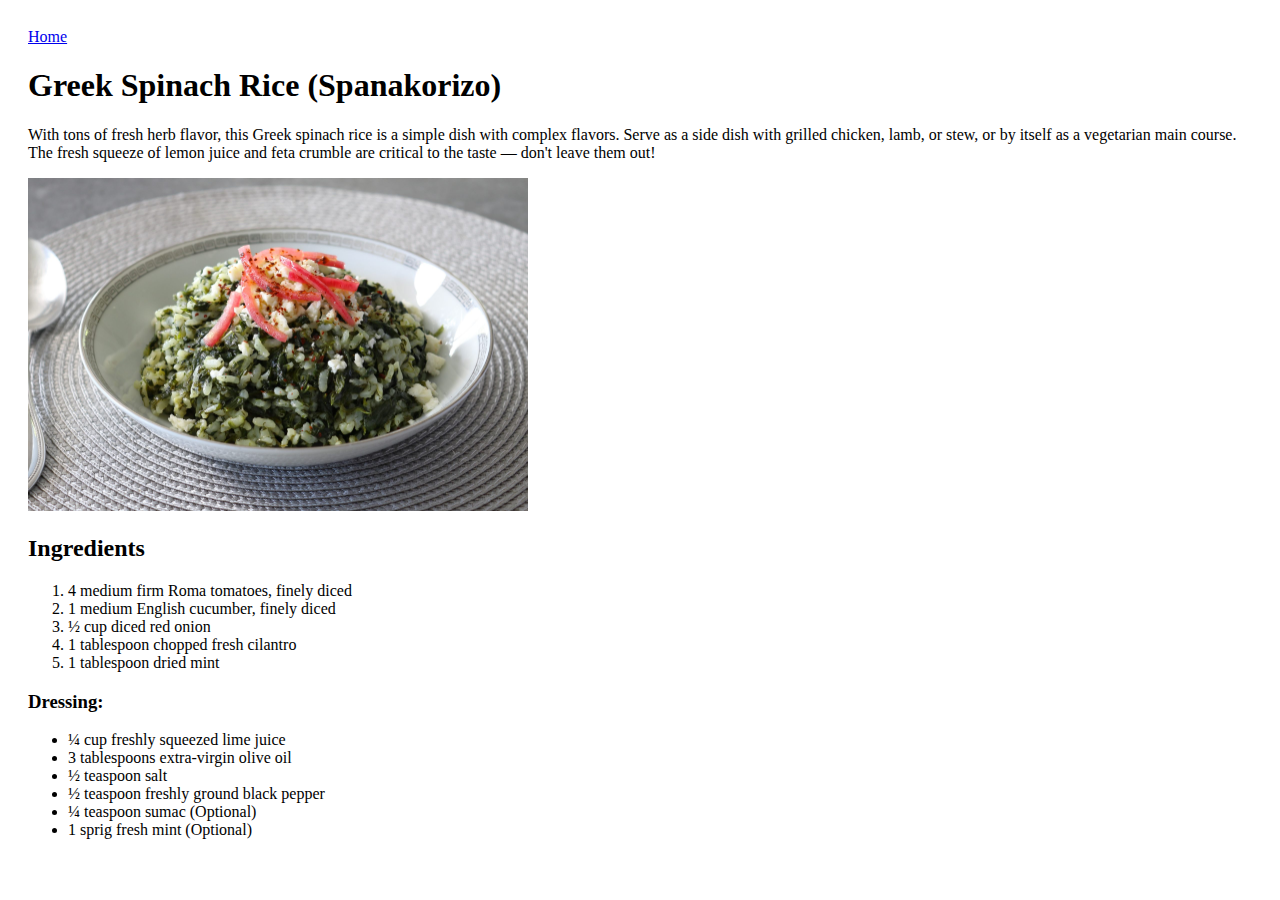
<file: recipes/spankorizo.html>
<!DOCTYPE html>
<html lang="en">
  <head>
    <meta charset="UTF-8" />
    <meta http-equiv="X-UA-Compatible" content="IE=edge" />
    <meta name="viewport" content="width=device-width, initial-scale=1.0" />
    <link rel="stylesheet" href="../style/style.css" />
    <title>Spankorizo</title>
  </head>
  <body>
    <a href="../index.html">Home</a>
    <h1>Greek Spinach Rice (Spanakorizo)</h1>
    <p>
      With tons of fresh herb flavor, this Greek spinach rice is a simple dish
      with complex flavors. Serve as a side dish with grilled chicken, lamb, or
      stew, or by itself as a vegetarian main course. The fresh squeeze of lemon
      juice and feta crumble are critical to the taste — don't leave them out!
    </p>
    <img src="../img/spanakorizo.jpeg" alt="Spanakorizo" />

    <h2>Ingredients</h2>
    <ol>
      <li>4 medium firm Roma tomatoes, finely diced</li>
      <li>1 medium English cucumber, finely diced</li>
      <li>½ cup diced red onion</li>
      <li>1 tablespoon chopped fresh cilantro</li>
      <li>1 tablespoon dried mint</li>
    </ol>

    <h3>Dressing:</h3>
    <ul>
      <li>¼ cup freshly squeezed lime juice</li>
      <li>3 tablespoons extra-virgin olive oil</li>
      <li>½ teaspoon salt</li>
      <li>½ teaspoon freshly ground black pepper</li>
      <li>¼ teaspoon sumac (Optional)</li>
      <li>1 sprig fresh mint (Optional)</li>
    </ul>
  </body>
</html>
</file>
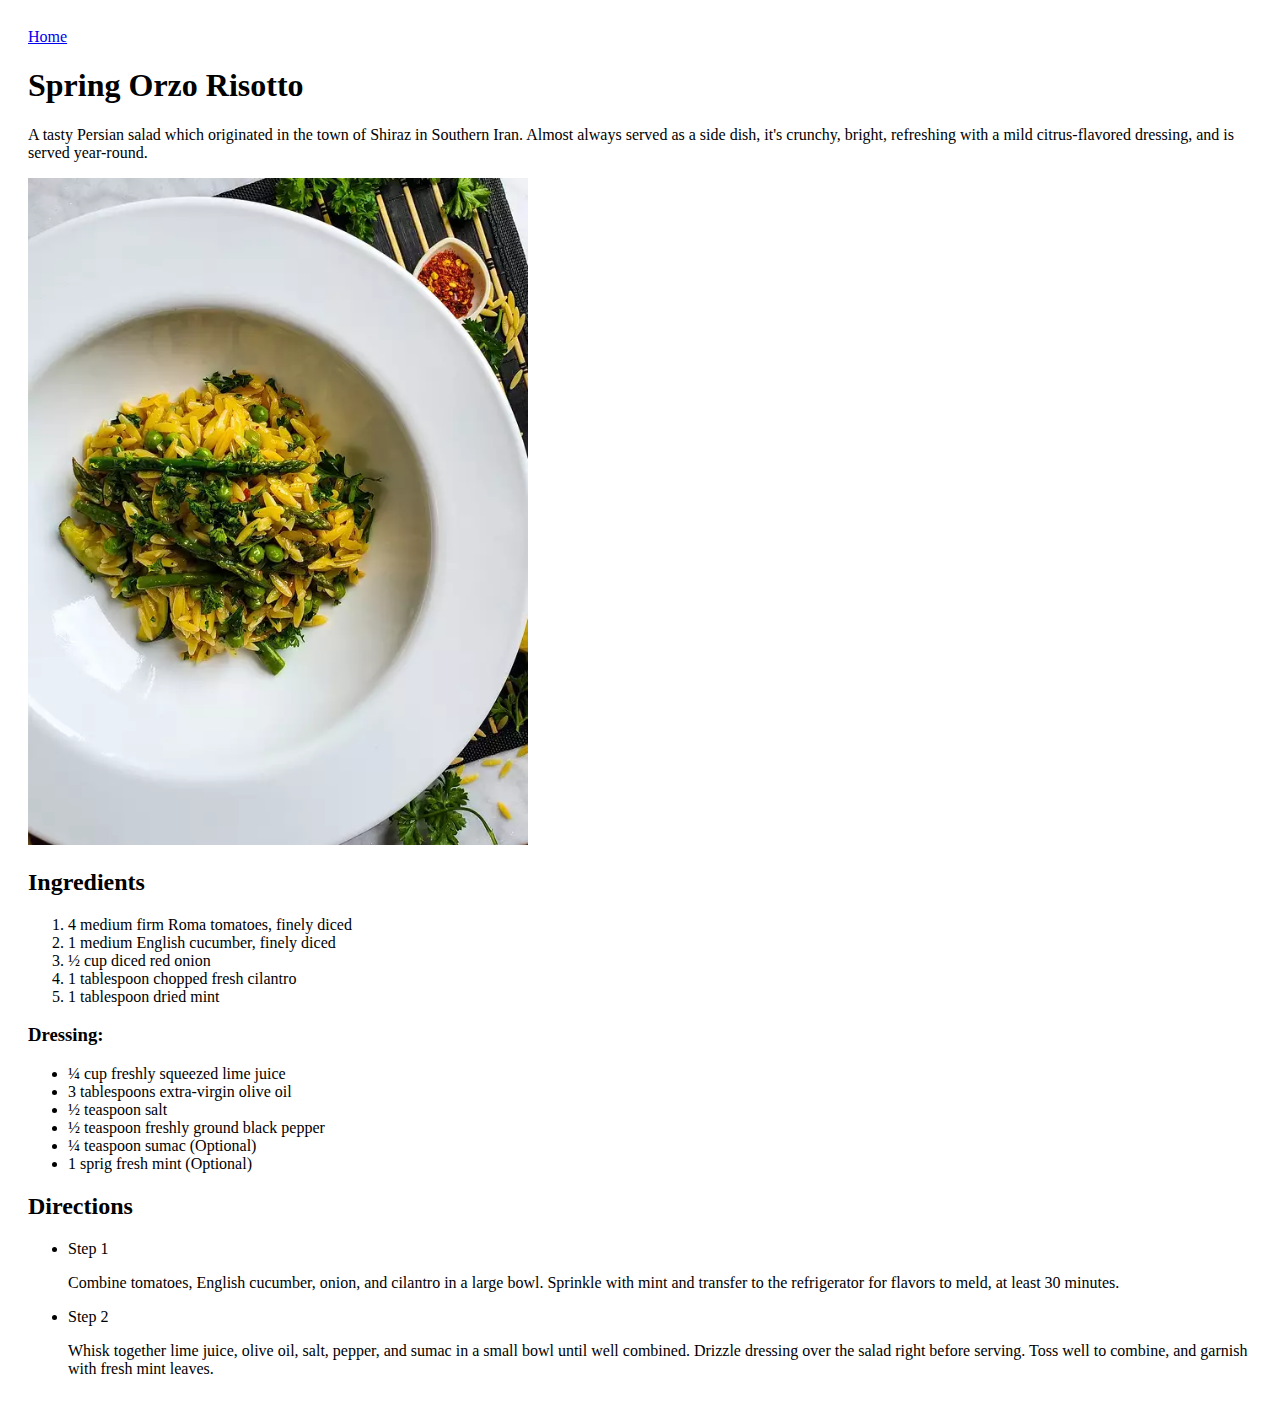
<file: recipes/spring-orzo.html>
<!DOCTYPE html>
<html lang="en">
  <head>
    <meta charset="UTF-8" />
    <meta http-equiv="X-UA-Compatible" content="IE=edge" />
    <meta name="viewport" content="width=device-width, initial-scale=1.0" />
    <link rel="stylesheet" href="../style/style.css" />
    <title>Shirazi Salad</title>
  </head>
  <body>
    <a href="../index.html">Home</a>
    <h1>Spring Orzo Risotto</h1>
    <p>
      A tasty Persian salad which originated in the town of Shiraz in Southern
      Iran. Almost always served as a side dish, it's crunchy, bright,
      refreshing with a mild citrus-flavored dressing, and is served year-round.
    </p>
    <img src="../img/spring-orzo.webp" alt="Spring Orzo" />
    <h2>Ingredients</h2>
    <ol>
      <li>4 medium firm Roma tomatoes, finely diced</li>
      <li>1 medium English cucumber, finely diced</li>
      <li>½ cup diced red onion</li>
      <li>1 tablespoon chopped fresh cilantro</li>
      <li>1 tablespoon dried mint</li>
    </ol>

    <h3>Dressing:</h3>
    <ul>
      <li>¼ cup freshly squeezed lime juice</li>
      <li>3 tablespoons extra-virgin olive oil</li>
      <li>½ teaspoon salt</li>
      <li>½ teaspoon freshly ground black pepper</li>
      <li>¼ teaspoon sumac (Optional)</li>
      <li>1 sprig fresh mint (Optional)</li>
    </ul>

    <h2>Directions</h2>

    <ul>
      <li>
        Step 1
        <p>
          Combine tomatoes, English cucumber, onion, and cilantro in a large
          bowl. Sprinkle with mint and transfer to the refrigerator for flavors
          to meld, at least 30 minutes.
        </p>
      </li>
      <li>
        Step 2
        <p>
          Whisk together lime juice, olive oil, salt, pepper, and sumac in a
          small bowl until well combined. Drizzle dressing over the salad right
          before serving. Toss well to combine, and garnish with fresh mint
          leaves.
        </p>
      </li>
    </ul>
  </body>
</html>
</file>
<file: style/style.css>
body {
  padding: 20px;
}
img {
  width: 500px;
  height: auto;
}
</file>
